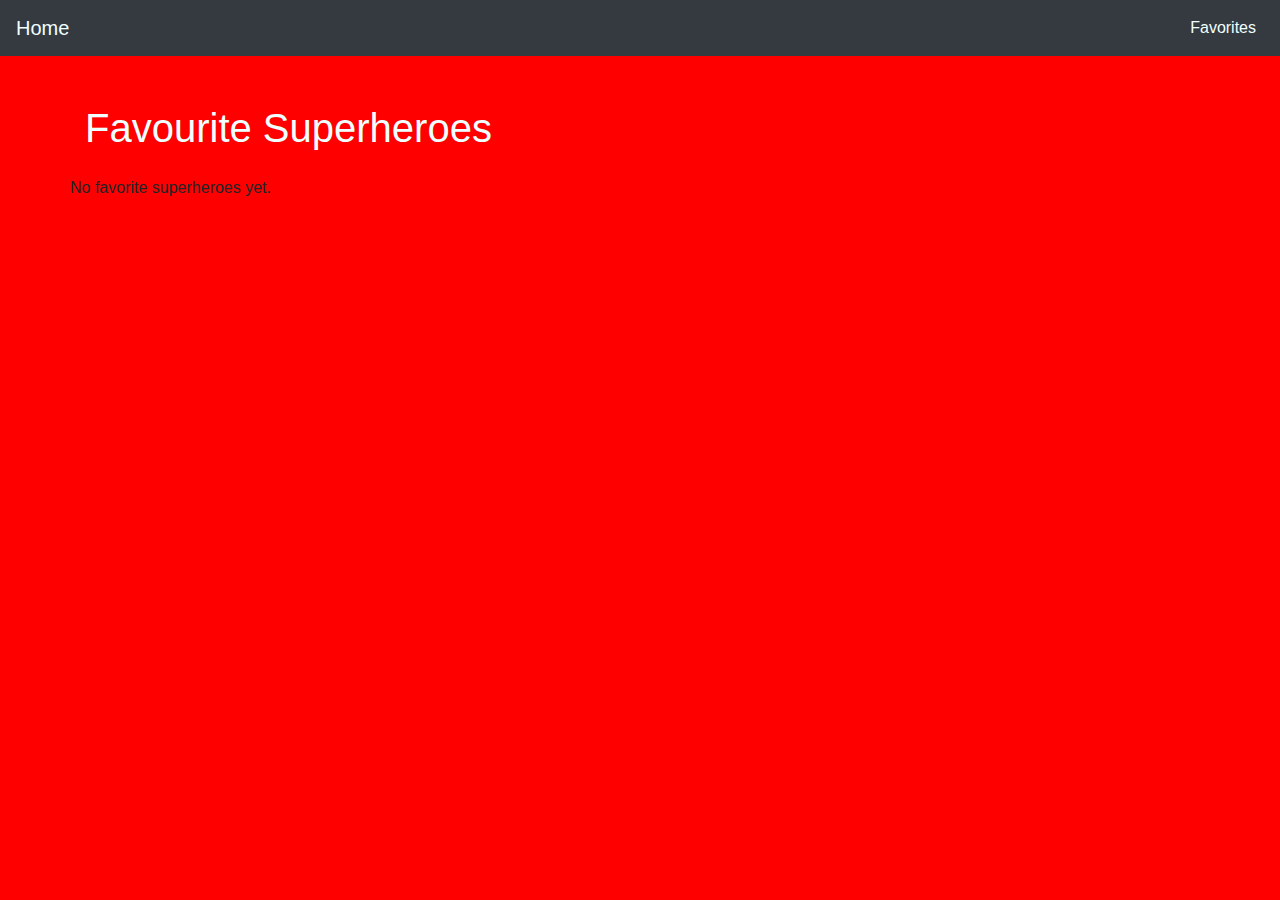
<file: favourite.html>
<!DOCTYPE html>
<html lang="en">
<head>
    <meta charset="UTF-8">
    <meta name="viewport" content="width=device-width, initial-scale=1.0">
    <title>Favorite Superheroes</title>
    <!-- Add Bootstrap CSS link -->
    <link rel="stylesheet" href="https://maxcdn.bootstrapcdn.com/bootstrap/4.5.2/css/bootstrap.min.css">
    <!-- Custom CSS for background and navbar -->
    <style>
        body {
            background-color: red; /* Set the background color to red */
        }

        .navbar {
            background-color: black; /* Set the navbar background color to black */
        }
    </style>
</head>
<body>
    <!-- Bootstrap Navbar -->
    <nav class="navbar navbar-expand-lg  bg-dark " >
        <a class="navbar-brand" href="index.html" style="color: azure;">Home</a>
        <button class="navbar-toggler" type="button" data-toggle="collapse" data-target="#navbarNav" aria-controls="navbarNav" aria-expanded="false" aria-label="Toggle navigation">
            <span class="navbar-toggler-icon"></span>
        </button>
        <div class="collapse navbar-collapse" id="navbarNav">
            <ul class="navbar-nav ml-auto">
                <li class="nav-item">
                    <a class="nav-link" href="#" style="color: azure;">Favorites</a>
                </li>
            </ul>
        </div>
    </nav>

    <div class="container mt-5">
        <h1 class="mb-4" style="color: azure;" >Favourite Superheroes</h1>

        <div class="row" id="favoriteList">
            <!-- Favorite superheroes will be displayed here -->
        </div>
    </div>

    <!-- Add Bootstrap JS and jQuery (required for Bootstrap) links -->
    <script src="https://code.jquery.com/jquery-3.5.1.slim.min.js"></script>
    <script src="https://cdn.jsdelivr.net/npm/@popperjs/core@2.5.3/dist/umd/popper.min.js"></script>
    <script src="https://maxcdn.bootstrapcdn.com/bootstrap/4.5.2/js/bootstrap.min.js"></script>

    <script src="favourite.js"></script>
</body>
</html>
</file>
